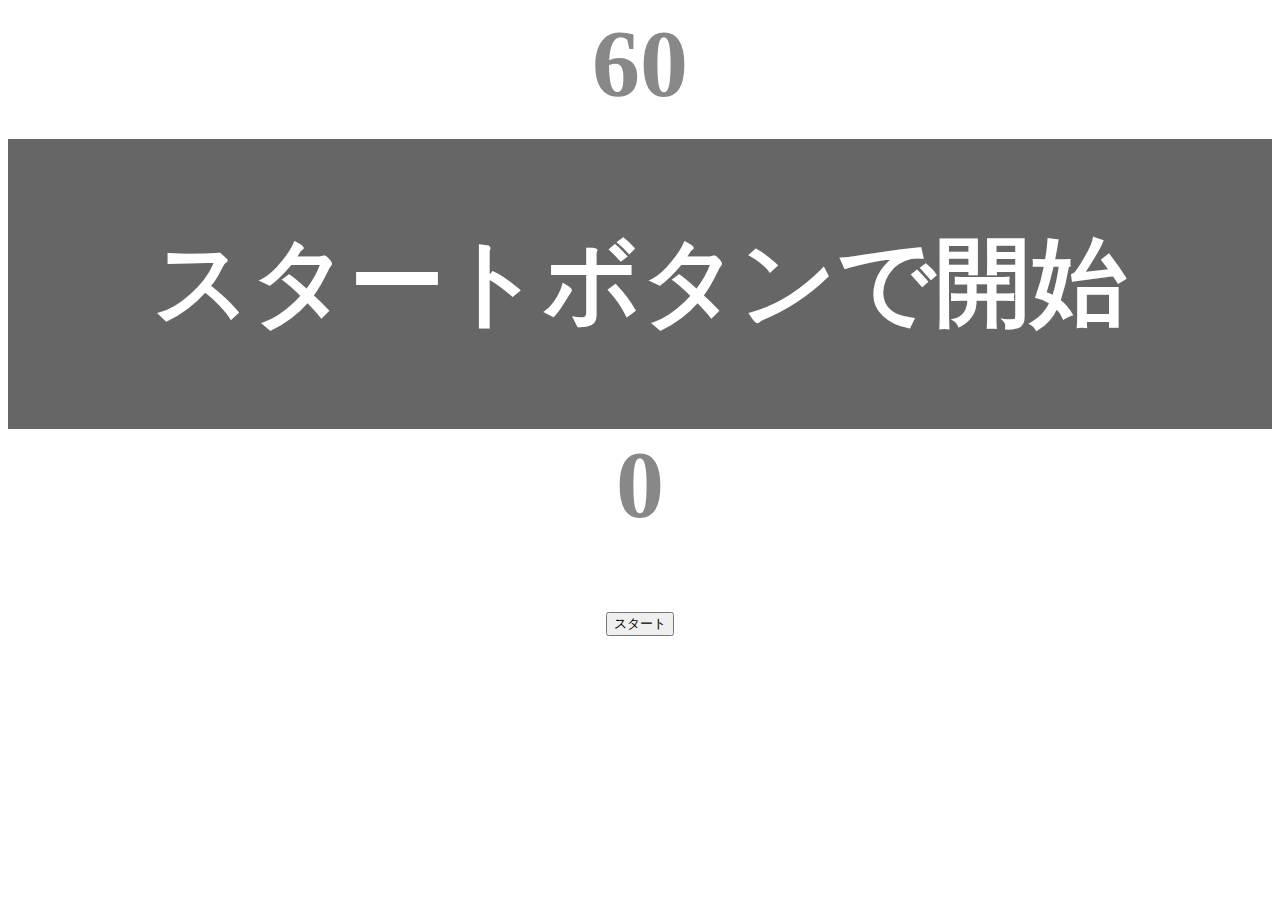
<file: kadai_002/index.html>
<!DOCTYPE html>
<html lang="ja">
<head>
 <title>タイピングゲーム</title>
 <meta charset="UTF-8">
 <meta name="description" content="【JavaScript応用編】簡易的なタイピングゲームです。">
 <meta name="viewport" content="width=device-width, initial-scale=1.0">
 <link rel="stylesheet" href="style.css">
</head>
<body>
    <p id="count" class="count">60</p>
    <div id="wrap" class="wrap">
      <span id="typed" class="typed"></span><span id="untyped"></span><span id="stop" class="stop"></span>
    </div>
    <p id="typeCount" class="typeCount">0</p>
    <button id="start">スタート</button>
    <script type="text/javascript" src="main.js"></script>
</body>
</html>
</file>
<file: kadai_002/style.css>
/* タイピングゲーム全体 */
body {
    font-size: 6em; 
    text-align: center;
   }
   
   /* ゲームの残り秒数が表示されるタイマーの領域 */
   .count {
    margin: 0;
    font-weight: bold;
    color: #888;
   }
   
   /* テキストが表示される領域 */
   .wrap {
    margin-top: 20px;
    padding: 80px 40px;
    background-color: #666;
    font-weight: bold;
    color: #fff;
   }
   
   /* 正しくタイプされた場合のテキスト */
   .typed {
    color: lightgreen;
   }
   
   /* ミスタイプの場合の背景 */
   .mistyped {
    background-color: red;
   }
   .typeCount{
    margin: 0;
    font-weight: bold;
    color: #888;
   }
</file>
